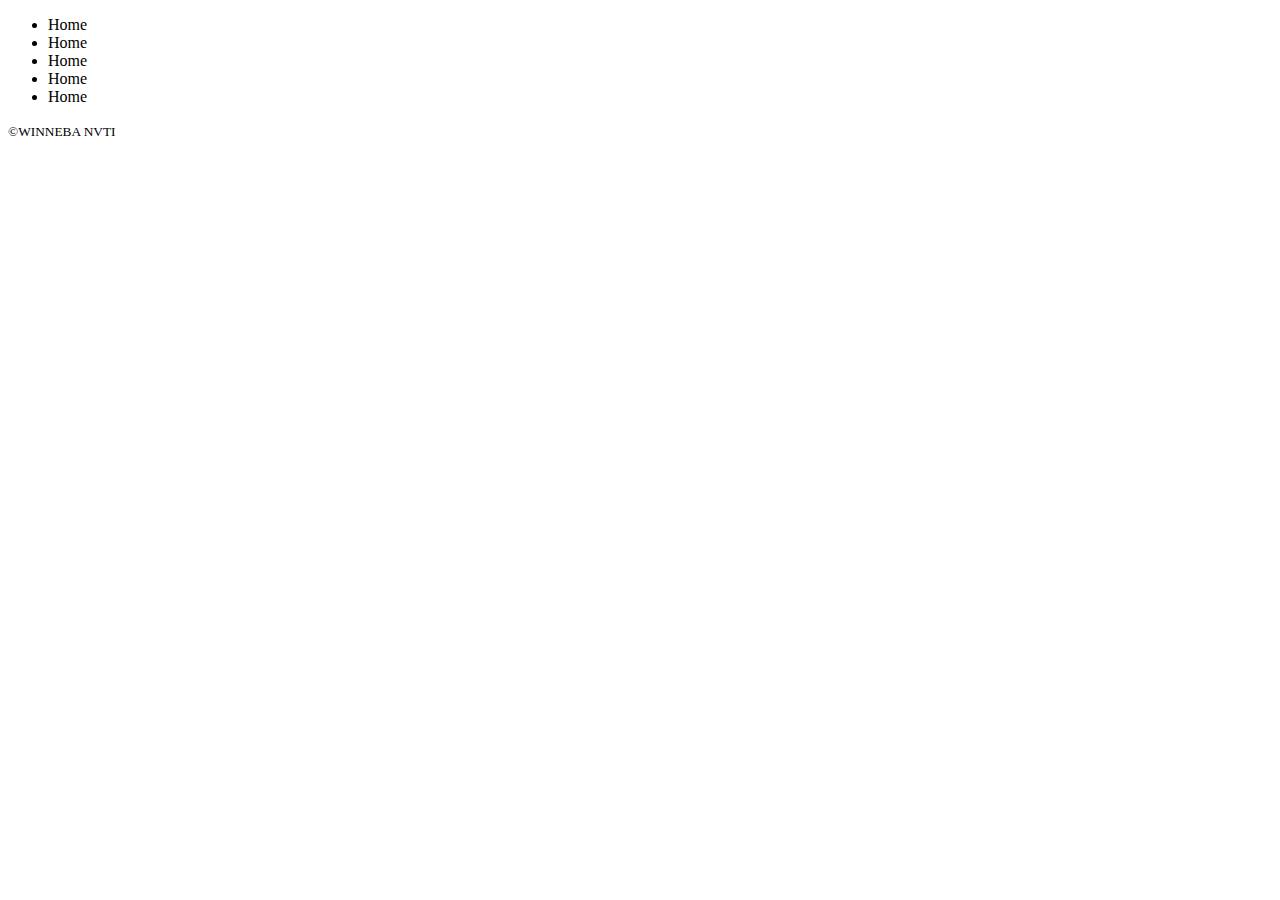
<file: Html/index.html>
<!DOCTYPE html>
<html>
<head>
	<meta charset="utf-8">
	<meta name="viewport" content="width=device-width, initial-scale=1">
	<title>Home Page</title>
</head>
<body>
<nav>
	<ul>
		<li>Home</li>
		<li>Home</li>
		<li>Home</li>
		<li>Home</li>
		<li>Home</li>
	</ul>
</nav>
<footer>
	<small> &copy;WINNEBA NVTI</small>
</footer>
</body>
</html>
</file>
